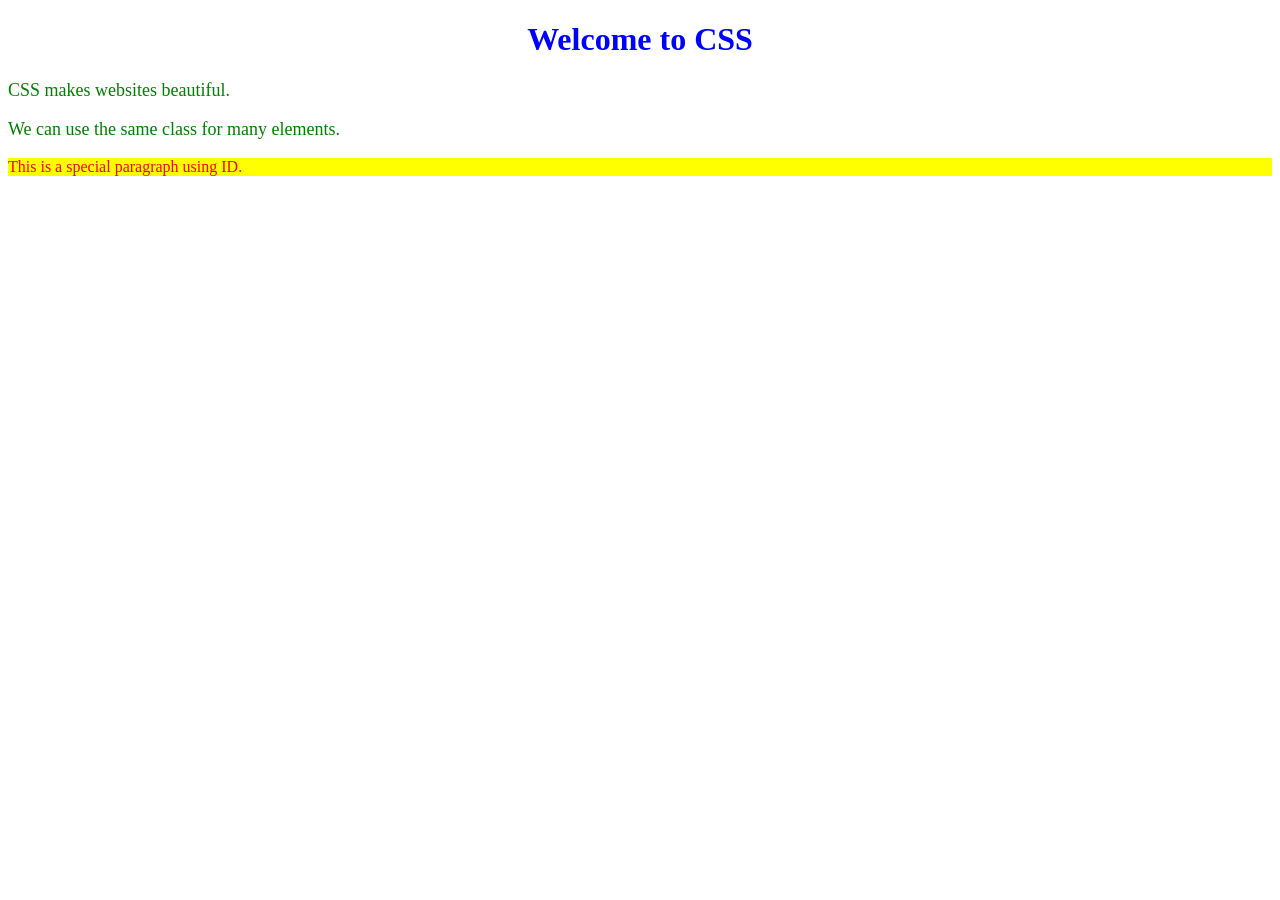
<file: Grade 7/class.html>
<!DOCTYPE html>
<html>
<head>
    <title>CSS Class and ID</title>

    <style>
        .heading {
            color: blue;
            text-align: center;
        }

        .text {
            color: green;
            font-size: 18px;
        }

        #special {
            color: red;
            background-color: yellow;
        }
    </style>
</head>
<body>

    <h1 class="heading">Welcome to CSS</h1>

    <p class="text">CSS makes websites beautiful.</p>

    <p class="text">We can use the same class for many elements.</p>

    <p id="special">This is a special paragraph using ID.</p>

</body>
</html>
</file>
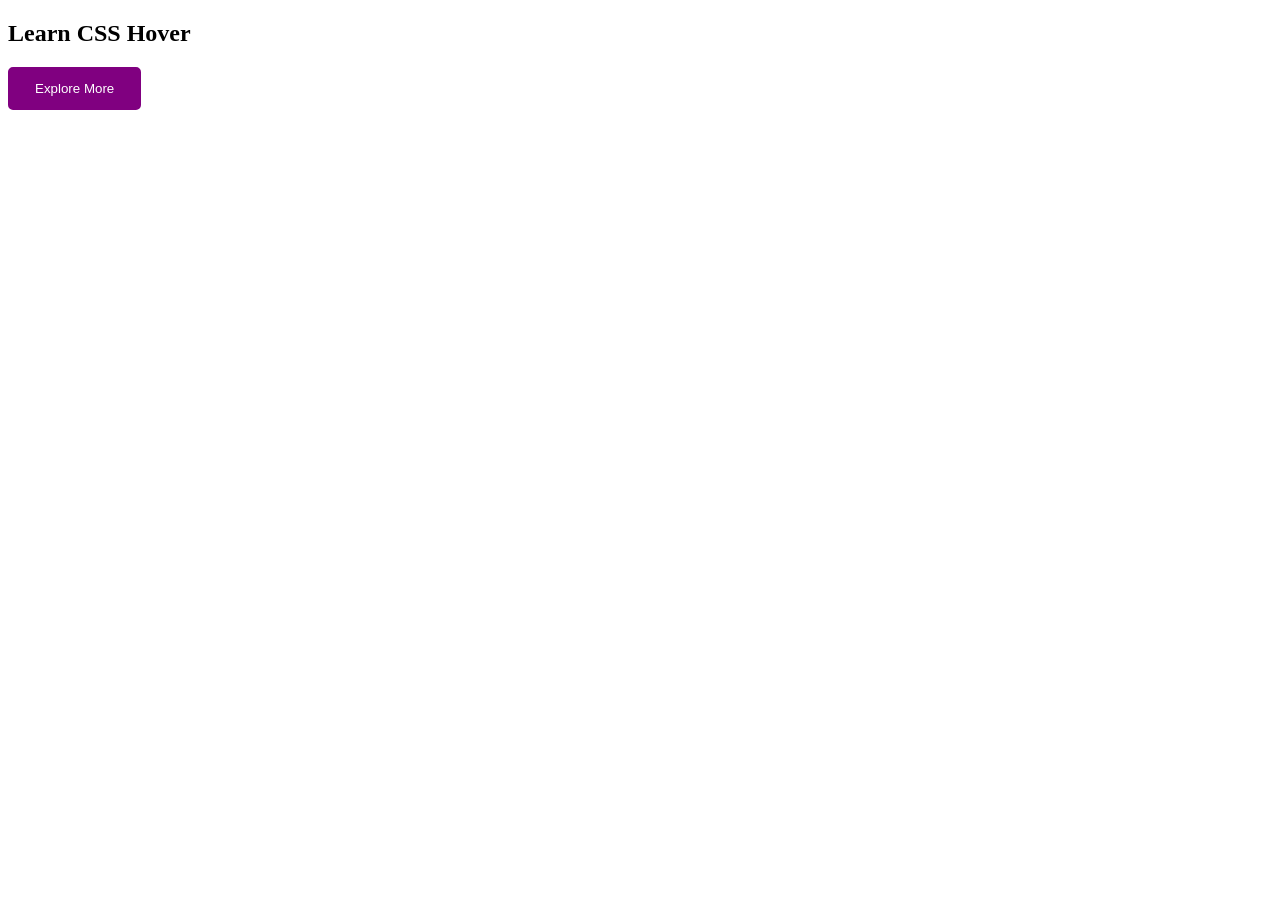
<file: Grade 7/hover.html>
<!DOCTYPE html>
<html>
<head>
    <title>CSS Hover Effect</title>

    <style>
        button {
            background-color: purple;
            color: white;
            padding: 12px 25px;
            border: 2px solid purple;
            border-radius: 5px;
            cursor: pointer;
            transition: 0.5s;
        }

        button:hover {
            background-color: white;
            color: purple;
            border: 2px solid purple;
        }
    </style>
</head>
<body>

    <h2>Learn CSS Hover</h2>

    <button>Explore More</button>

</body>
</html>
</file>
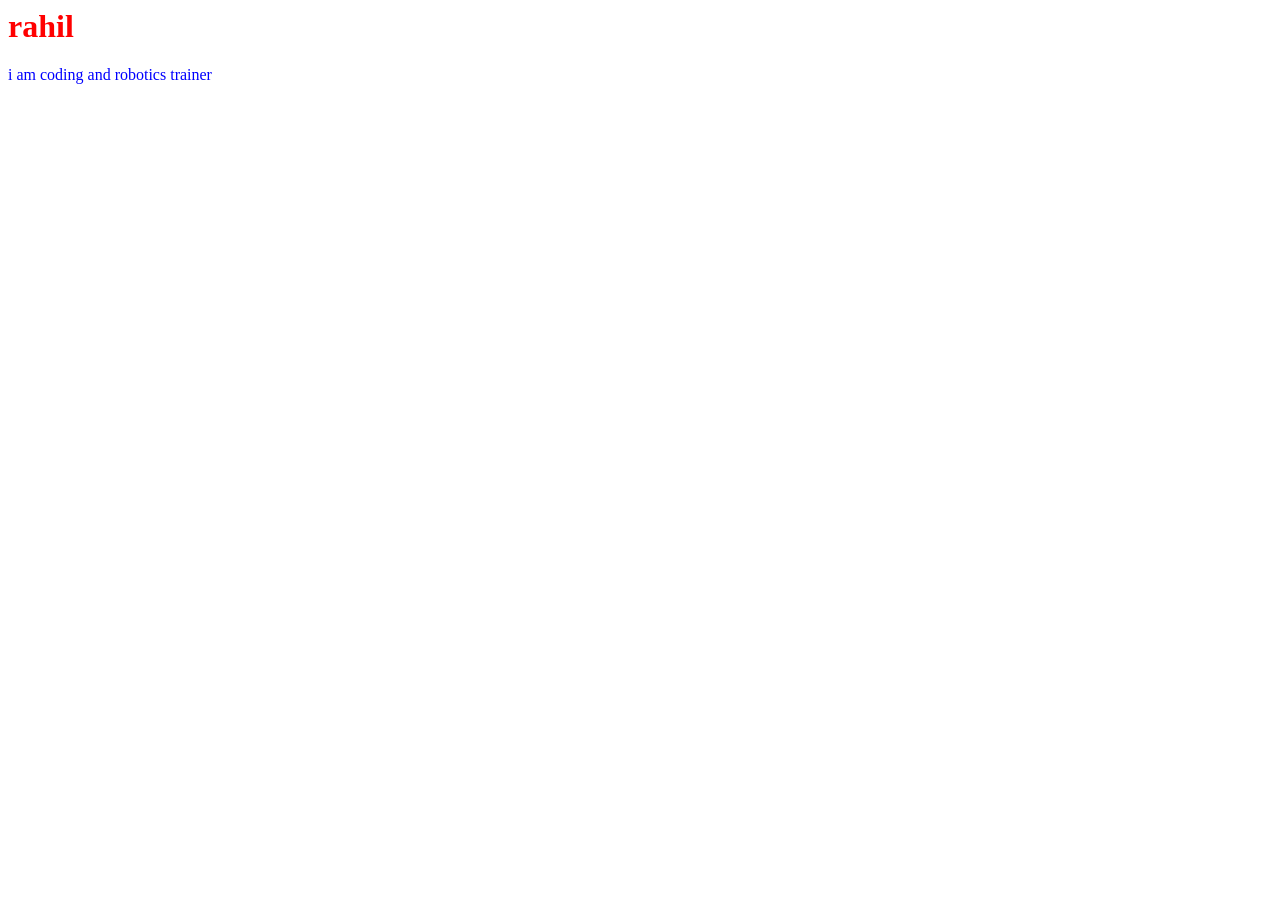
<file: Grade 7/internal.html>
<html>

<head>

    <title>Document</title>
    <style>
        h1 {
            color: red;
        }

        p {
            color: blue;
        }
    </style>

</head>

<body>

    <h1>rahil</h1>
    <p>i am coding and robotics trainer</p>
</body>

</html>
</file>
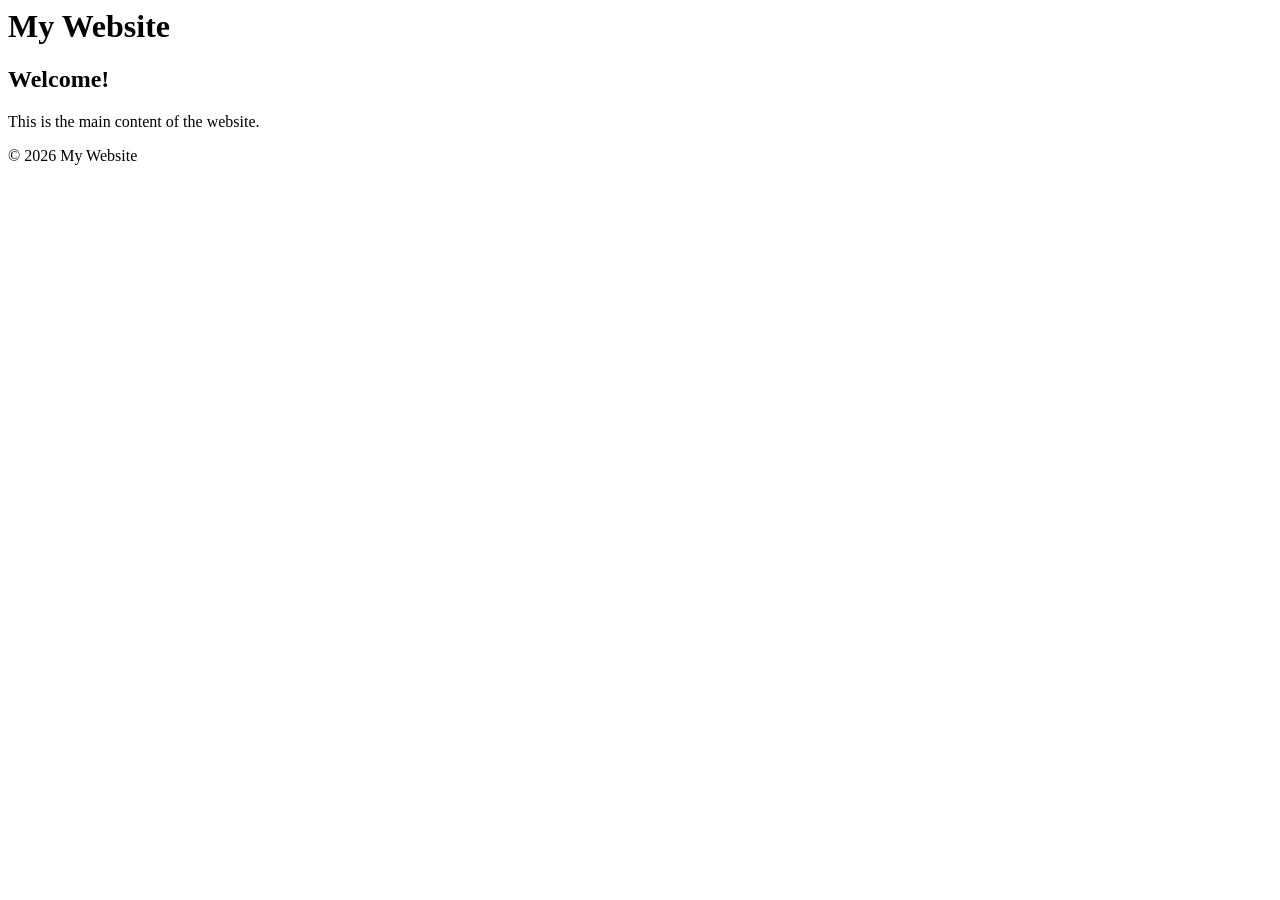
<file: Grade 7/struc.html>
<html>
<head>
    <title>My Website</title>
</head>

<body>

   
    <header>
        <h1>My Website</h1>
    </header>

  
    <main>
        <h2>Welcome!</h2>
        <p>This is the main content of the website.</p>
    </main>

 
    <footer>
        <p>© 2026 My Website</p>
    </footer>

</body>
</html>
</file>
